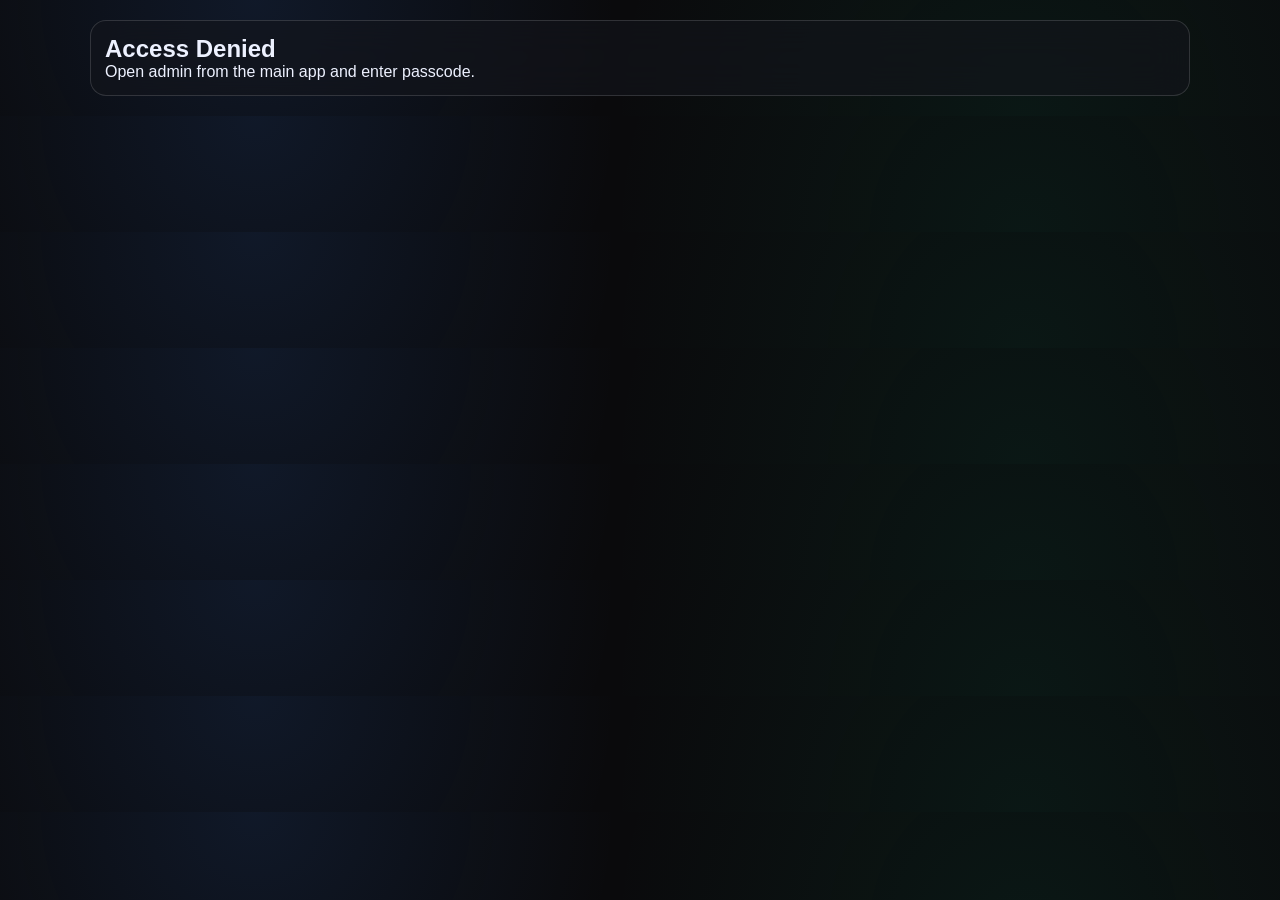
<file: admin.html>
<!DOCTYPE html>
<html lang="en">
  <head>
    <meta charset="UTF-8" />
    <meta name="viewport" content="width=device-width, initial-scale=1.0" />
    <title>Nebula Share Admin</title>
    <meta name="theme-color" content="#0a0a0c" />
    <link rel="stylesheet" href="admin.css" />
  </head>
  <body>
    <main class="shell">
      <header class="card">
        <h1>Admin Dashboard</h1>
        <p>Transfer analytics from local device history.</p>
      </header>

      <section class="stats-grid">
        <article class="card stat">
          <p class="label">Total Transfers</p>
          <h2 id="totalTransfers">0</h2>
        </article>
        <article class="card stat">
          <p class="label">Success Rate</p>
          <h2 id="successRate">0%</h2>
        </article>
        <article class="card stat">
          <p class="label">Avg Speed</p>
          <h2 id="avgSpeed">0 MB/s</h2>
        </article>
        <article class="card stat">
          <p class="label">Data Moved</p>
          <h2 id="totalData">0 MB</h2>
        </article>
      </section>

      <section class="card table-wrap">
        <div class="table-head">
          <h2>History</h2>
          <button id="clearAdminHistoryBtn">Clear</button>
        </div>
        <div id="adminHistoryTable" class="table"></div>
      </section>

      <section class="card table-wrap">
        <div class="table-head">
          <h2>Live Logs Archive</h2>
          <button id="clearAdminLogsBtn">Clear</button>
        </div>
        <div id="adminLogsTable" class="table"></div>
      </section>
    </main>

    <script src="admin.js"></script>
  </body>
</html>
</file>
<file: admin.css>
:root {
  --bg: #0a0a0c;
  --panel: rgba(20, 22, 28, 0.62);
  --line: rgba(255, 255, 255, 0.14);
  --text: #edf1ff;
  --muted: #8f9bb3;
  --accent: #3b82f6;
}

* {
  box-sizing: border-box;
}

body {
  margin: 0;
  background: radial-gradient(circle at 20% 0%, rgba(59, 130, 246, 0.12), transparent 35%),
    radial-gradient(circle at 80% 100%, rgba(16, 185, 129, 0.08), transparent 40%), var(--bg);
  color: var(--text);
  font-family: "Sora", "Avenir Next", "Segoe UI", sans-serif;
}

.shell {
  width: min(1100px, 94vw);
  margin: 20px auto;
  display: grid;
  gap: 12px;
}

.card {
  background: var(--panel);
  border: 1px solid var(--line);
  border-radius: 16px;
  backdrop-filter: blur(18px);
  -webkit-backdrop-filter: blur(18px);
  padding: 14px;
}

h1,
h2,
p {
  margin: 0;
}

.stats-grid {
  display: grid;
  grid-template-columns: repeat(4, minmax(0, 1fr));
  gap: 10px;
}

.stat .label {
  font-size: 0.74rem;
  text-transform: uppercase;
  letter-spacing: 0.08em;
  color: var(--muted);
}

.stat h2 {
  margin-top: 6px;
}

.table-wrap .table-head {
  display: flex;
  justify-content: space-between;
  align-items: center;
  margin-bottom: 10px;
}

button {
  border: 1px solid rgba(255, 255, 255, 0.18);
  background: rgba(255, 255, 255, 0.05);
  color: var(--text);
  border-radius: 10px;
  padding: 8px 10px;
  cursor: pointer;
}

.table {
  max-height: 60vh;
  overflow: auto;
  border-radius: 12px;
  border: 1px solid rgba(255, 255, 255, 0.1);
}

.row {
  display: grid;
  grid-template-columns: 1.4fr 0.8fr 0.7fr 0.6fr 0.8fr 0.6fr;
  gap: 8px;
  padding: 9px;
  border-bottom: 1px solid rgba(255, 255, 255, 0.08);
  font-size: 0.82rem;
}

.row.head {
  position: sticky;
  top: 0;
  z-index: 1;
  background: rgba(14, 16, 20, 0.95);
  font-weight: 700;
}

@media (max-width: 900px) {
  .stats-grid {
    grid-template-columns: repeat(2, minmax(0, 1fr));
  }

  .row {
    grid-template-columns: 1fr;
    gap: 4px;
  }
}
</file>
